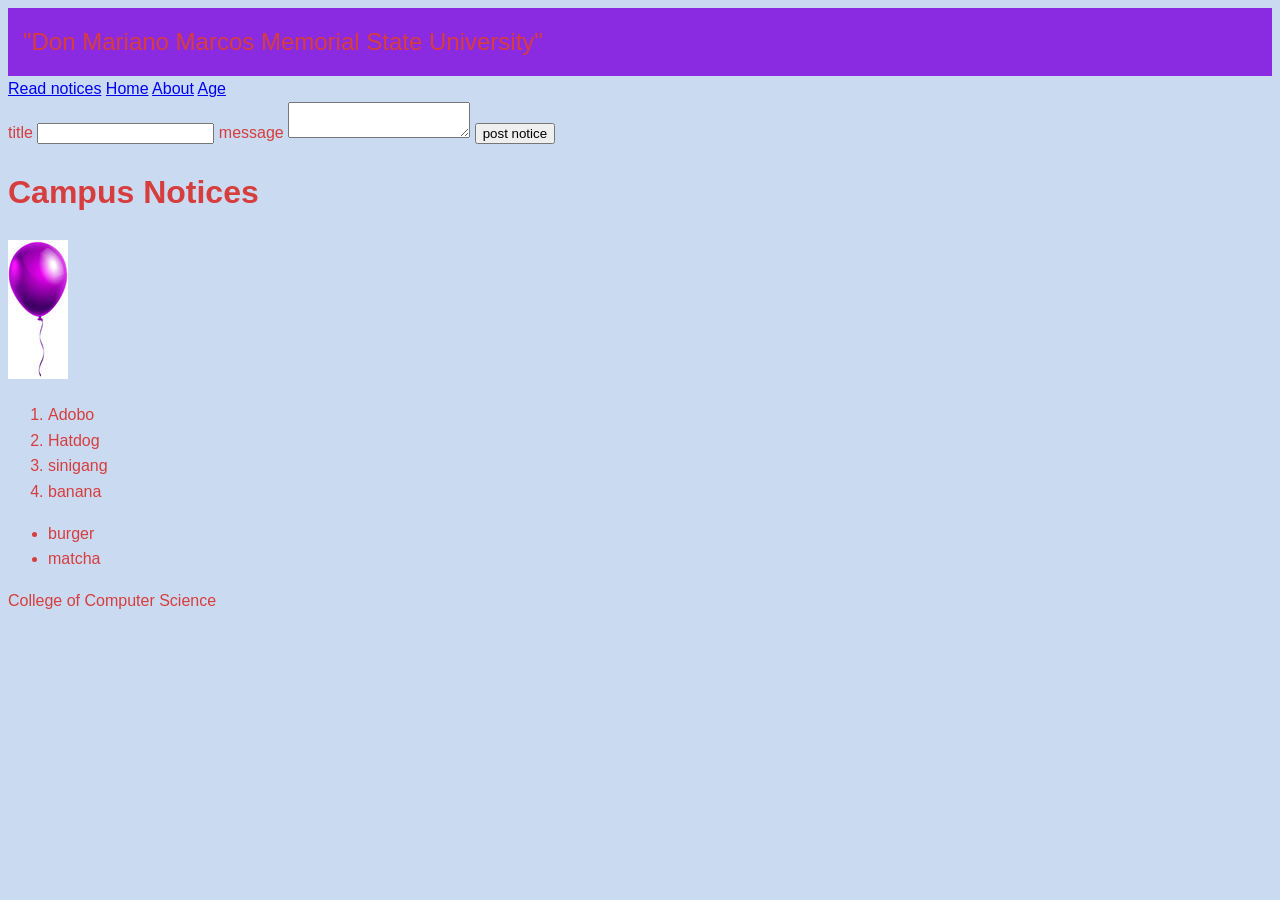
<file: index.html>
<!DOCTYPE html>
<html lang="en">
    <head>
        <meta charset="UTF-8"/>
        <meta name="viewport"
         content="width=device-width,
         initial-scale=1" />
         <title> Campus Notices </title>
         
         
            <link rel="stylesheet" href="styles.css" />
            
    </head>
    <body>
        <header>"Don Mariano Marcos Memorial State University"</header>
        <a href="notices.html">Read notices</a>
        <a href="notices.html">Home</a>
        <a href="notices.html">About</a>
        <a href="notices.html">Age</a>
        <main>
        <section class="noticed-card">

        </section>
        <aside id="title2">
            <form action ="/api/noticesd" method="post">
                <label for=" title" > title</label>
                <input id="title" name="title"
                    type= "text" required />
                
                <label for="msg"> message</label>
                <textarea id ="msg" name=" message"></textarea>

                <button type="submit"> post notice</button>
            </form>
        </aside>
            <h1>Campus Notices</h1>
            <img src="ball.jpeg"> 
             <ol>
                <Li>Adobo</Li>
                 <Li>Hatdog</Li>
                 <Li>sinigang</Li>
                 <Li>banana</Li>
            </ol>
            <ul>
             <Li>burger</Li>
             <Li>matcha</Li>
            </ul>
        </main>
        <footer>College of Computer Science</footer>
    </body>
</html>
</file>
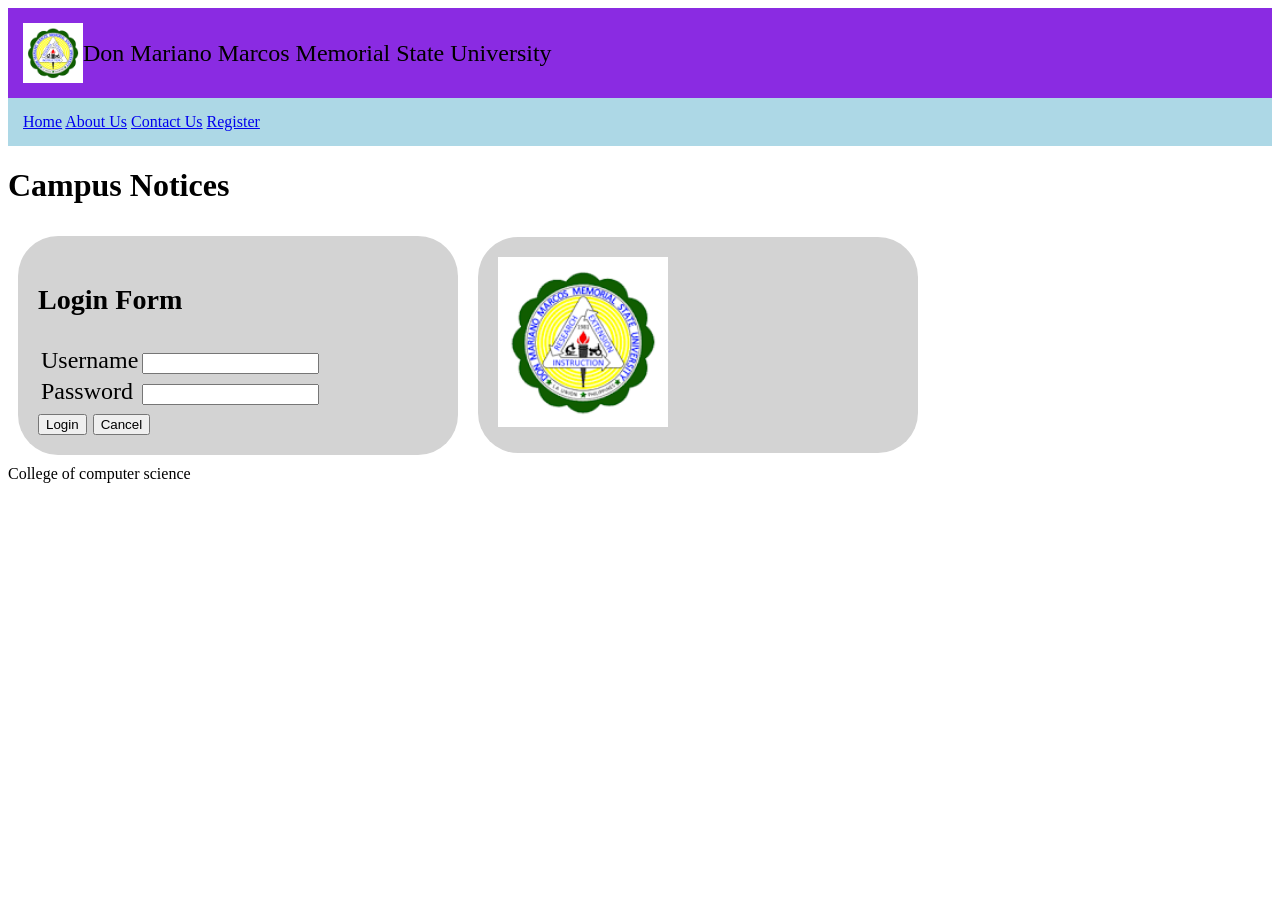
<file: index2.html>
<!DOCTYPE html>
<html lang="en">
<head>
    <meta charset="UTF-8">
    <meta name="viewport"
    content="width=device-width, 
    initial-scale=1">
    <title>Campus Notices</title>

    <style>
        .container {
            display: flex;
            flex-direction: row;
            background-color: white;
            align-items: center;
        }

        .container div {
            background-color: lightgray;
            border-radius: 40px;
            margin: 10px;
            padding: 20px;
            font-size: 24px;
            width: 400px;
        }

        header {
            display: flex;
            background-color: blueviolet;
            align-items: center;
            font-size: 24px;
            padding: 15px;
        }

        nav {
            background-color: lightblue;
            padding: 15px;
        }

        
    </style>
</head>

<body>

    <header>
        <img src="Unknown.png" width="60">
        Don Mariano Marcos Memorial State University
    </header>

    <nav>
        <a href="url">Home</a>
        <a href="url">About Us</a>
        <a href="url">Contact Us</a>
        <a href="url">Register</a>
    </nav>

    <main>
        <h1>Campus Notices</h1>

        <div class="container">

            <div>
                <h3>Login Form</h3>

                <table>
                    <tr>
                        <td>Username</td>
                        <td><input type="text" name="username"></td>
                    </tr>

                    <tr>
                        <td>Password</td>
                        <td><input type="password" name="password"></td>
                    </tr>
                </table>

                <button type="button">Login</button>
                <button type="button">Cancel</button>
                
            </div>

            <div>
                <img src="Unknown.png"  width="170">
            </div>

        </div>
    </main>

    <footer>College of computer science</footer>

</body>
</html>
</file>
<file: styles.css>
header {
            display: flex;
            background-color: blueviolet;
            align-items: center;
            font-size: 24px;
            padding: 15px;
        }

body {
            font-family: Arial, sans-serif;
            background-color: #cadbf1;
            color: #d73d3d;
            line-height: 1.6;
        }
</file>
